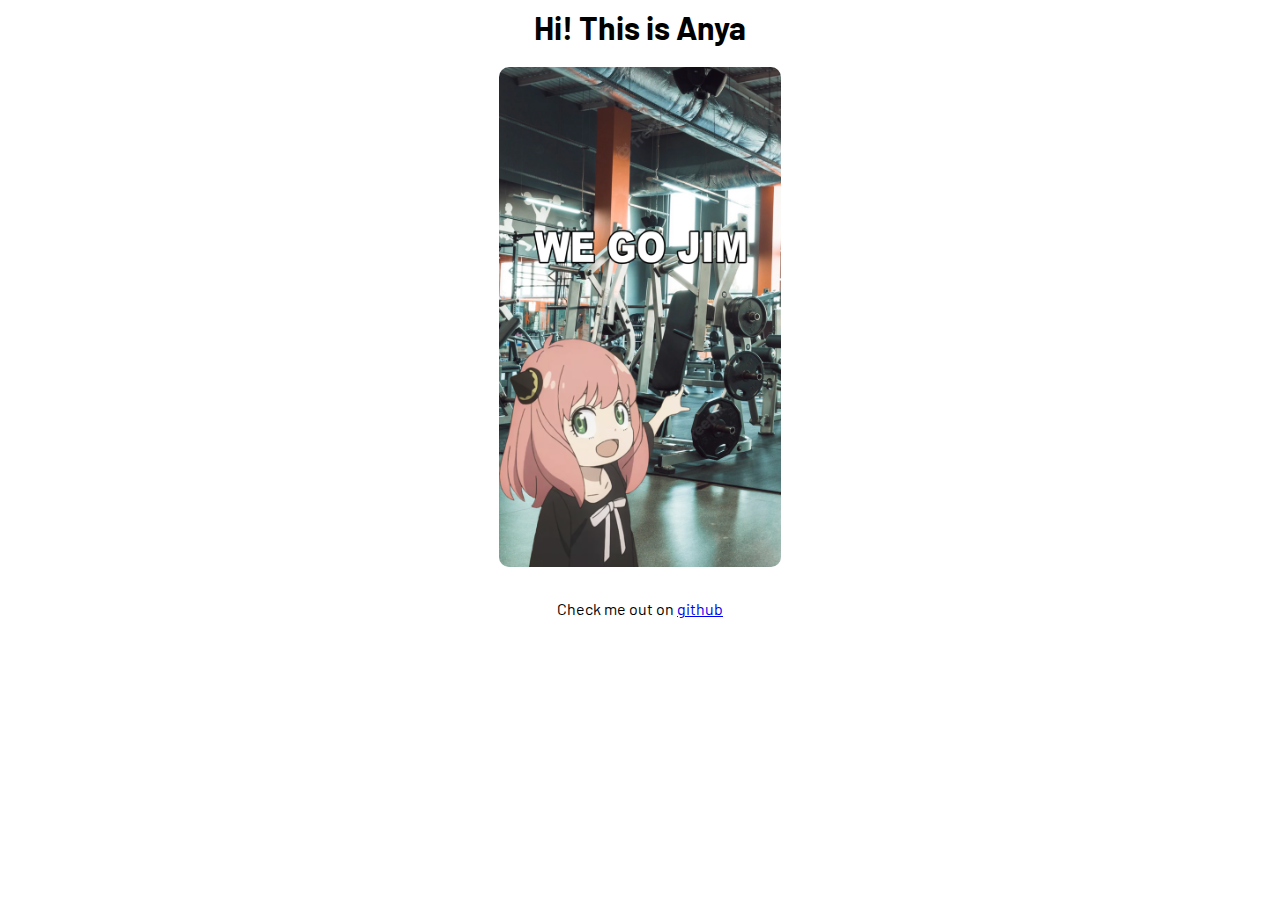
<file: index.html>
<html lang="en">
  <head>
    <meta charset="UTF-8" />
    <meta http-equiv="X-UA-Compatible" content="IE=edge" />
    <meta name="viewport" content="width=device-width, initial-scale=1.0" />
    <link rel="stylesheet" href="style.css" />
    <title>Anya</title>
  </head>
  <body>
    <h1>Hi! This is Anya</h1>
    <img src="anya.webp" alt="Anya say go jim" />
    <footer>
      Check me out on
      <a
        href="https://github.com/AnshulKanwar/Anya"
        target="_blank"
        rel="noopener noreferrer"
        >github</a
      >
    </footer>
  </body>
</html>
</file>
<file: style.css>
@import url('https://fonts.googleapis.com/css2?family=Barlow:ital,wght@0,100;0,200;0,300;0,400;0,500;0,600;0,700;0,800;0,900;1,100;1,200;1,300;1,400;1,500;1,600;1,700;1,800;1,900&display=swap');

body {
    font-family: 'Barlow', Arial, Helvetica, sans-serif;
    text-align: center;
}

img {
    border-radius: 10px;
    height: 500px;
}

footer {
    margin-top: 2em;
}
</file>
